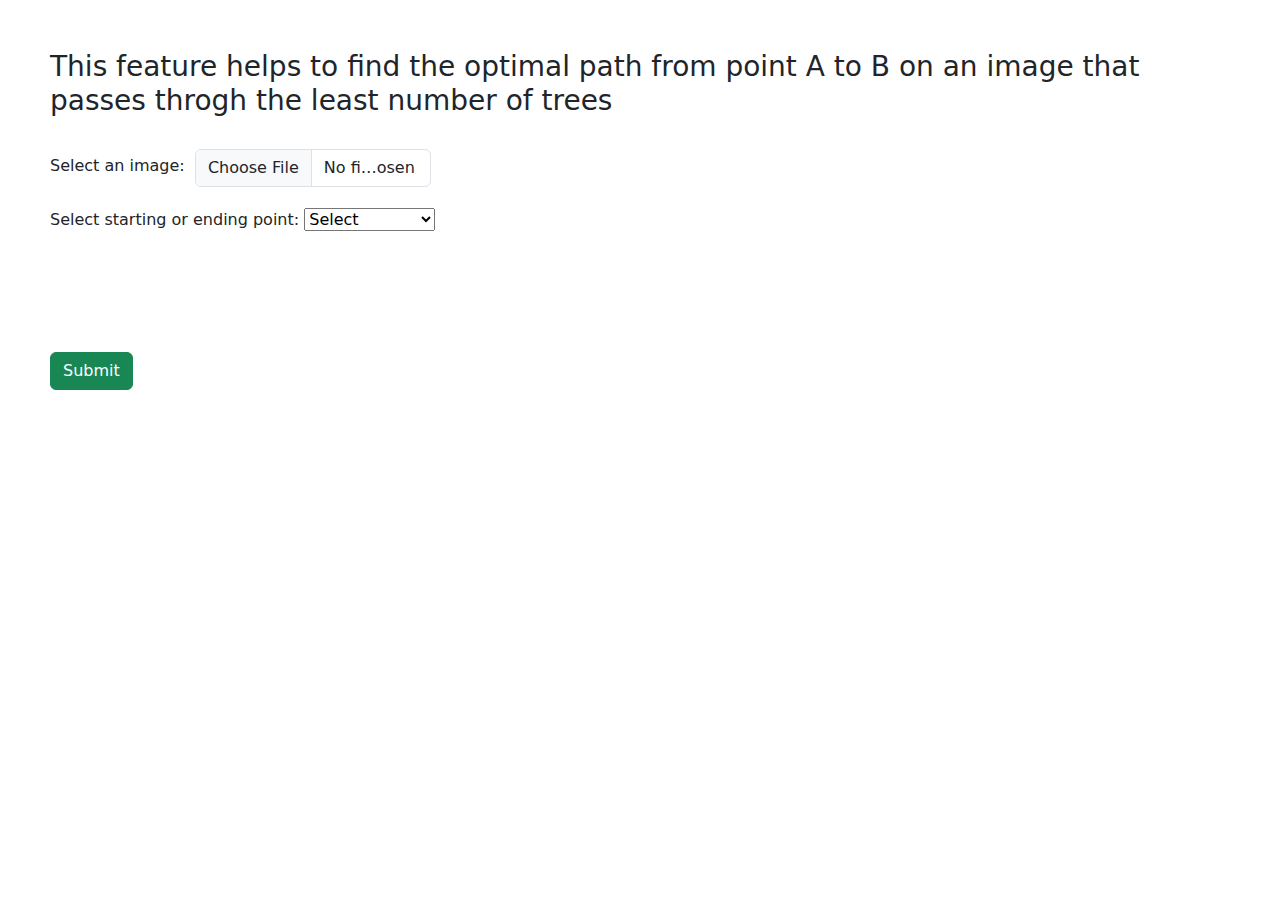
<file: flaskapp/templates/optimalpath.html>
<!DOCTYPE html>
<html lang="en">

<head>
    <meta charset="UTF-8">
    <meta name="viewport" content="width=device-width, initial-scale=1.0">
    <title>Find Optimal Path from A to B</title>
    <link href="https://cdn.jsdelivr.net/npm/bootstrap@5.3.3/dist/css/bootstrap.min.css" rel="stylesheet">
</head>

<body>
    <form action="/optimalpath" method="post" enctype="multipart/form-data" style="margin: 50px;">
        <h3 style="display: flex; justify-content: center;">This feature helps to find the optimal path from point A to
            B on an image that passes throgh the least number of trees</h2>
            <br>
            <div style="display: flex;">
                <label for="image" style="margin-top: 5px;">Select an image:</label> &nbsp;&nbsp;
                <div class="mb-3" style="width: 20%;" id="image">
                    <input class="form-control" type="file" name="image" accept="image/*" required id="imageInput">
                </div>
            </div>
            <label for="choiceElement" style="margin-top: 5px;">Select starting or ending point:</label>
            <select id="choiceElement">
                <option value="choice" disabled selected>Select</option>
                <option value="Starting">Starting Point</option>
                <option value="Ending">Ending Point</option>
            </select>
            <br><br>
            <b id="startingCoordinates"></b><br>
            <b id="endingCoordinates"></b><br>
            <b><small id="dimensions" style="margin-top: 0px;"></small></b>
            <img id="displayedImage" style="display: none; max-width: 100%; height: auto;">

            <input type="hidden" id="X1" name="X1">
            <input type="hidden" id="Y1" name="Y1">
            <input type="hidden" id="X2" name="X2">
            <input type="hidden" id="Y2" name="Y2">
            <div id="loader" style="display: none; margin-top: 20px; margin-bottom: 30px;">
                <div class="spinner-border text-success" role="status" style="width: 25px; height: 25px;">
                    <span class="sr-only"></span>
                </div>
                <p style="color: green; margin-left: 10px;">Please wait...This may take a few minutes</p>
            </div>
            <br><br>
            <button type="submit" class="btn btn-success" id="submit">Submit</button>
    </form>


    <script>
        const choiceElement = document.getElementById('choiceElement');
        const X1 = document.getElementById('X1');
        const Y1 = document.getElementById('Y1');
        const X2 = document.getElementById('X2');
        const Y2 = document.getElementById('Y2');
        const startingCoordinates = document.getElementById('startingCoordinates');
        const endingCoordinates = document.getElementById('endingCoordinates');

        document.getElementById('imageInput').addEventListener('change', function (event) {
            const file = event.target.files[0];
            if (file) {
                const img = document.getElementById('displayedImage');
                img.src = URL.createObjectURL(file);
                img.style.display = 'block';

                img.onload = function () {
                    // Image loaded, you can perform additional actions if needed
                };

                img.onerror = function () {
                    console.error('Invalid image file.');
                };
            } else {
                const img = document.getElementById('displayedImage');
                img.src = '';
                img.style.display = 'none';
            }
        });

        document.getElementById('displayedImage').addEventListener('click', function (event) {
            this.style.cursor = 'pointer';
            const x = event.offsetX;
            const y = event.offsetY;
            if (choiceElement.value === "Starting")
            {
                X1.value = x;
                Y1.value = y;
                startingCoordinates.textContent = `Starting Point: (${x}, ${y})`
            }
            else if (choiceElement.value === "Ending")
            {
                X2.value = x;
                Y2.value = y;
                endingCoordinates.textContent = `Ending Point: (${x}, ${y})`
            }
        });

    </script>

    <script>
        var width = 0;
        var height = 0;
        document.getElementById('imageInput').addEventListener('change', function (event) {
            const file = event.target.files[0];
            if (file) {
                const img = new Image();
                img.onload = function () {
                    width = img.naturalWidth;
                    height = img.naturalHeight;
                    document.getElementById('dimensions').textContent = `Width: ${width}px, Height: ${height}px`;
                };
                img.onerror = function () {
                    document.getElementById('dimensions').textContent = 'Invalid image file.';
                };
                img.src = URL.createObjectURL(file);
            } else {
                
                document.getElementById('dimensions').textContent = '';
            }
        });



        submit.addEventListener('click', function () {
            loader.style.display = 'flex';
            submit.style.display = 'none';
        })


    </script>
</body>

</html>
</file>
